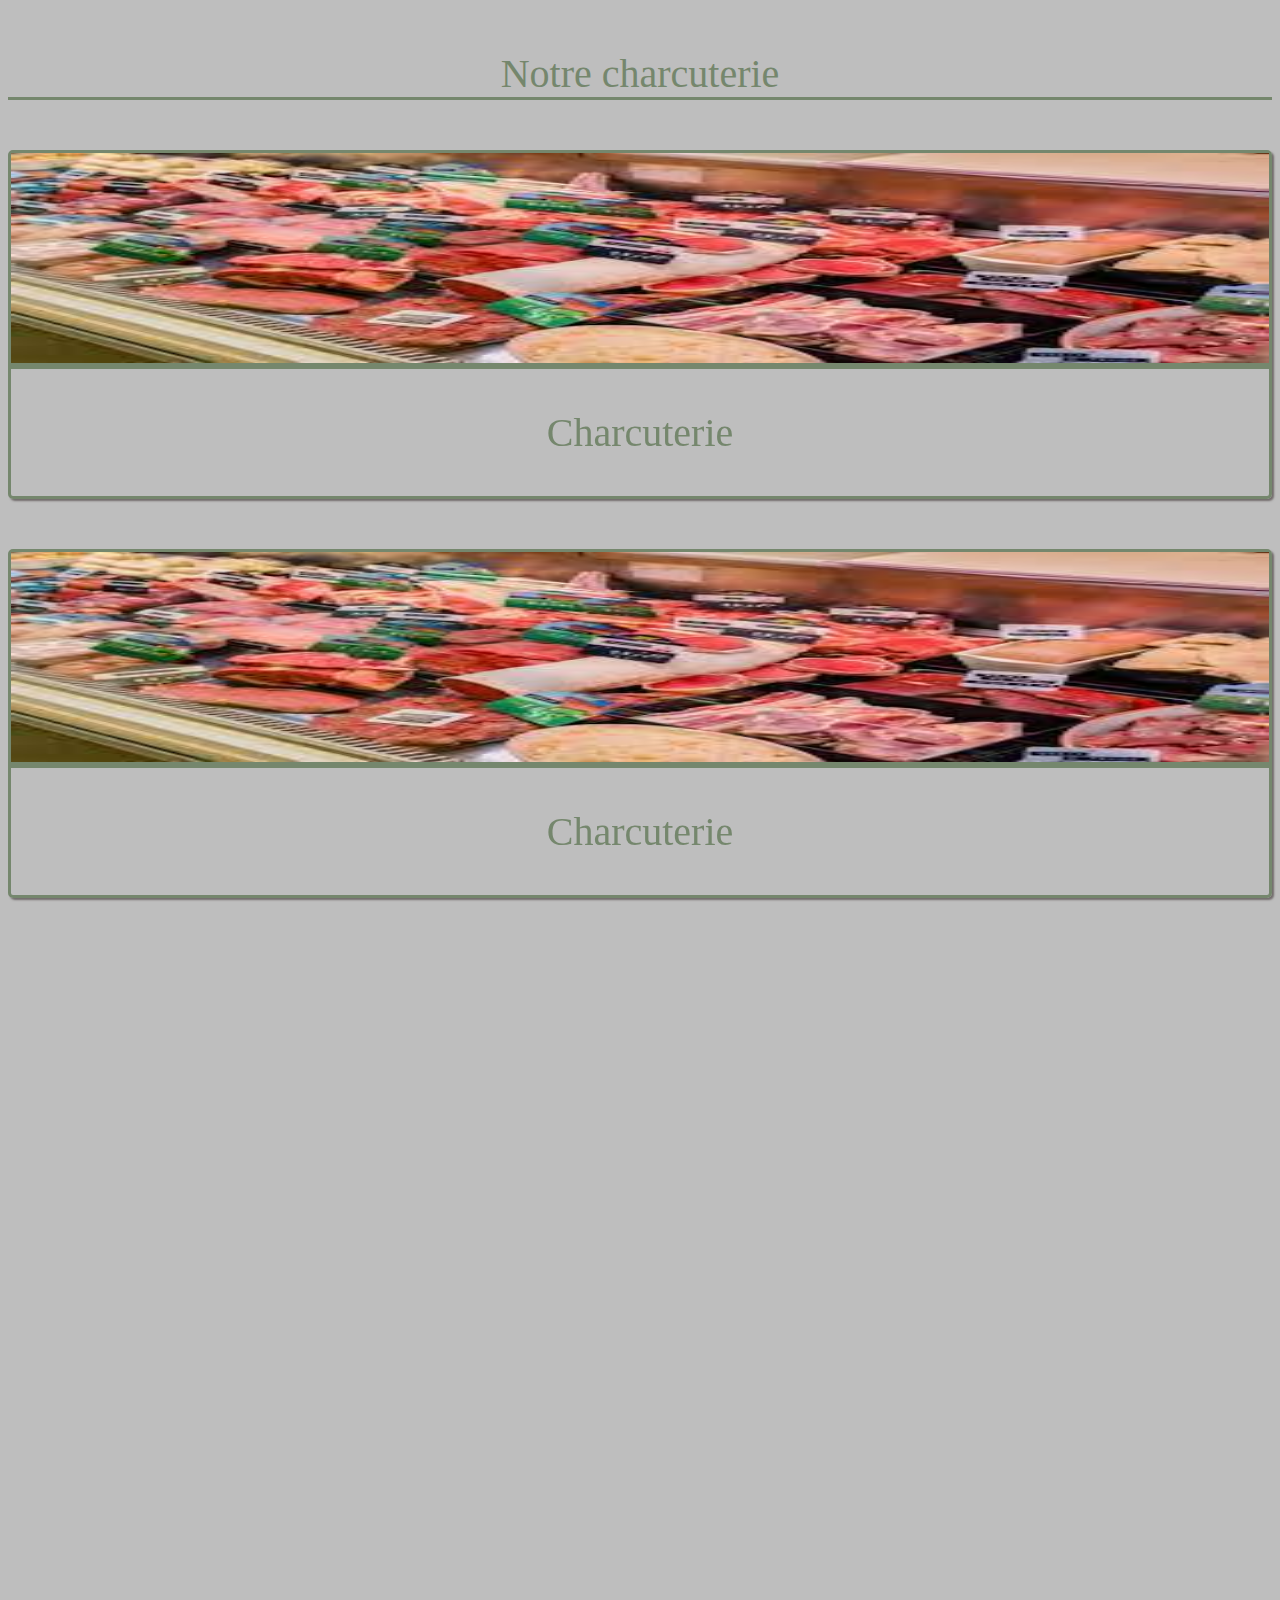
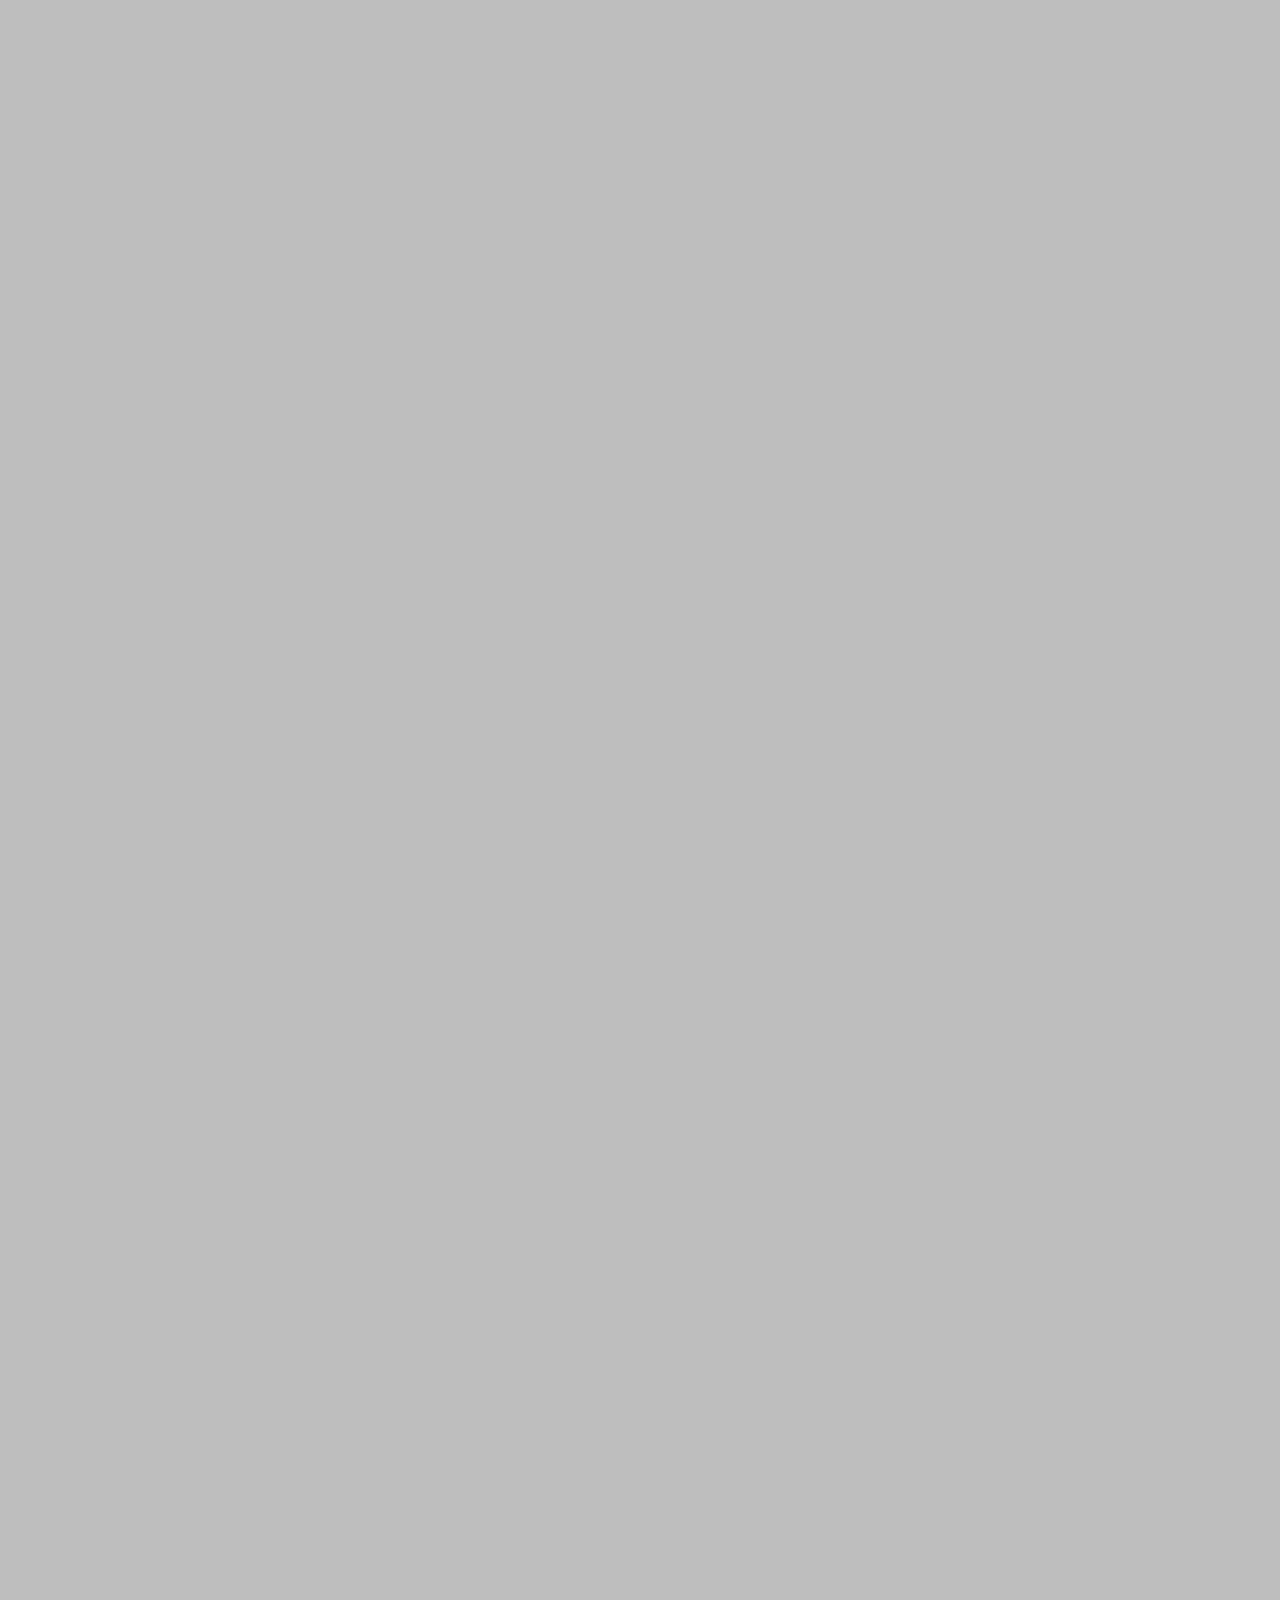
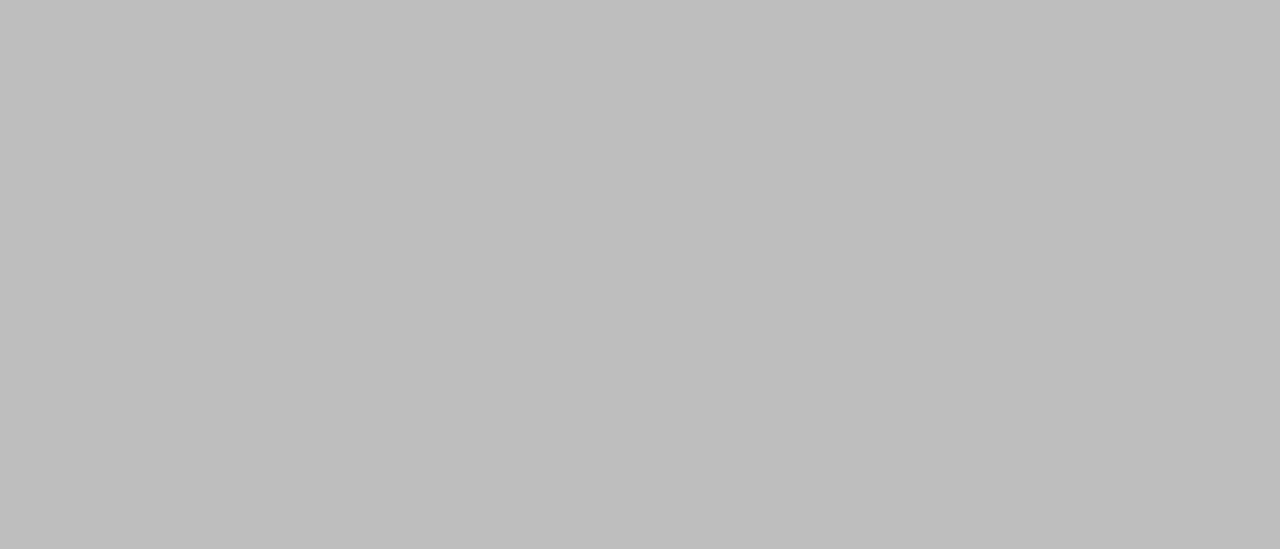
<file: EpifleurCharcuterie.html>
<!DOCTYPE html>
<html lang="en">
<head>
    <meta charset="UTF-8">
    <link rel="stylesheet" href="https://cdn.jsdelivr.net/npm/bootstrap@5.1.3/dist/css/bootstrap.min.css" integrity="sha384-1BmE4kWBq78iYhFldvKuhfTAU6auU8tT94WrHftjDbrCEXSU1oBoqyl2QvZ6jIW3" crossorigin="anonymous">
    <link href="https://unpkg.com/aos@2.3.1/dist/aos.css" rel="stylesheet">
    <link rel="stylesheet" href="epifleurs.css">
    <script src="https://code.jquery.com/jquery-3.6.0.min.js" integrity="sha256-/xUj+3OJU5yExlq6GSYGSHk7tPXikynS7ogEvDej/m4=" crossorigin="anonymous"></script>

    <title>charcuterie</title>
</head>
<body>
    <div class="container ">
  <div class="row justify-content-center">
        <div class=" col-sm-6  cat">
            Notre charcuterie
        </div>     
    </div> 
</div>

    <!--catégorie-->
    <div  class="container catégorie">
        <div class="row row-cols-lg-10 justify-content-center" >
            <div data-aos="flip-left" data-aos-duration="2000" class="col-10 col-md-6 col-lg-3">
                <div class="bloccatégorie">
                    <img src="images/charcuterie.jpg" alt="fleurs" class="imgcat"><p>Charcuterie</p> 
                </div>
            </div>
            <div data-aos="flip-left" data-aos-duration="2000" class="col-10 col-md-6 col-lg-3">
                <div class="bloccatégorie">
                    <img src="images/charcuterie.jpg" alt="fleurs" class="imgcat"><p>Charcuterie</p>
                </div>
            </div>
            <div data-aos="flip-left" data-aos-duration="2000" class="col-10 col-md-6 col-lg-3">
                <div class="bloccatégorie">
                    <img src="images/charcuterie.jpg" alt="fleurs" class="imgcat"><p>Charcuterie</p>
                </div>
            </div>
            <div data-aos="flip-left" data-aos-duration="2000" class="col-10 col-md-6 col-lg-3">
                <div class="bloccatégorie">
                    <img src="images/charcuterie.jpg" alt="fleurs" class="imgcat"><p>Charcuterie</p>
                </div>
            </div>
            <div data-aos="flip-left" data-aos-duration="2000" class="col-10 col-md-6 col-lg-3">
                <div class="bloccatégorie">
                    <img src="images/charcuterie.jpg" alt="fleurs" class="imgcat"><p>Charcuterie</p>
                </div>
            </div>
            <div data-aos="flip-left" data-aos-duration="2000" class="col-10 col-md-6 col-lg-3">
                <div class="bloccatégorie">
                    <img src="images/charcuterie.jpg" alt="fleurs" class="imgcat"><p>Charcuterie</p>
                </div>
            </div>
            <div data-aos="flip-left" data-aos-duration="2000" class="col-10 col-md-6 col-lg-3">
                <div class="bloccatégorie">
                    <img src="images/charcuterie.jpg" alt="fleurs" class="imgcat"><p>Charcuterie</p>
                </div>
            </div>
            <div data-aos="flip-left" data-aos-duration="2000" class="col-10 col-md-6 col-lg-3">
                <div class="bloccatégorie">
                    <img src="images/charcuterie.jpg" alt="fleurs" class="imgcat"><p>Charcuterie</p>
                </div>
            </div>
            <div data-aos="flip-left" data-aos-duration="2000" class="col-10 col-md-6 col-lg-3">
                <div class="bloccatégorie">
                    <img src="images/charcuterie.jpg" alt="fleurs" class="imgcat"><p>Charcuterie</p> 
                </div>
            </div>
        </div>
    </div>
    <script src="https://unpkg.com/aos@2.3.1/dist/aos.js"></script>
<script src="Epifleur.js"></script>
</body>
</html>
</file>
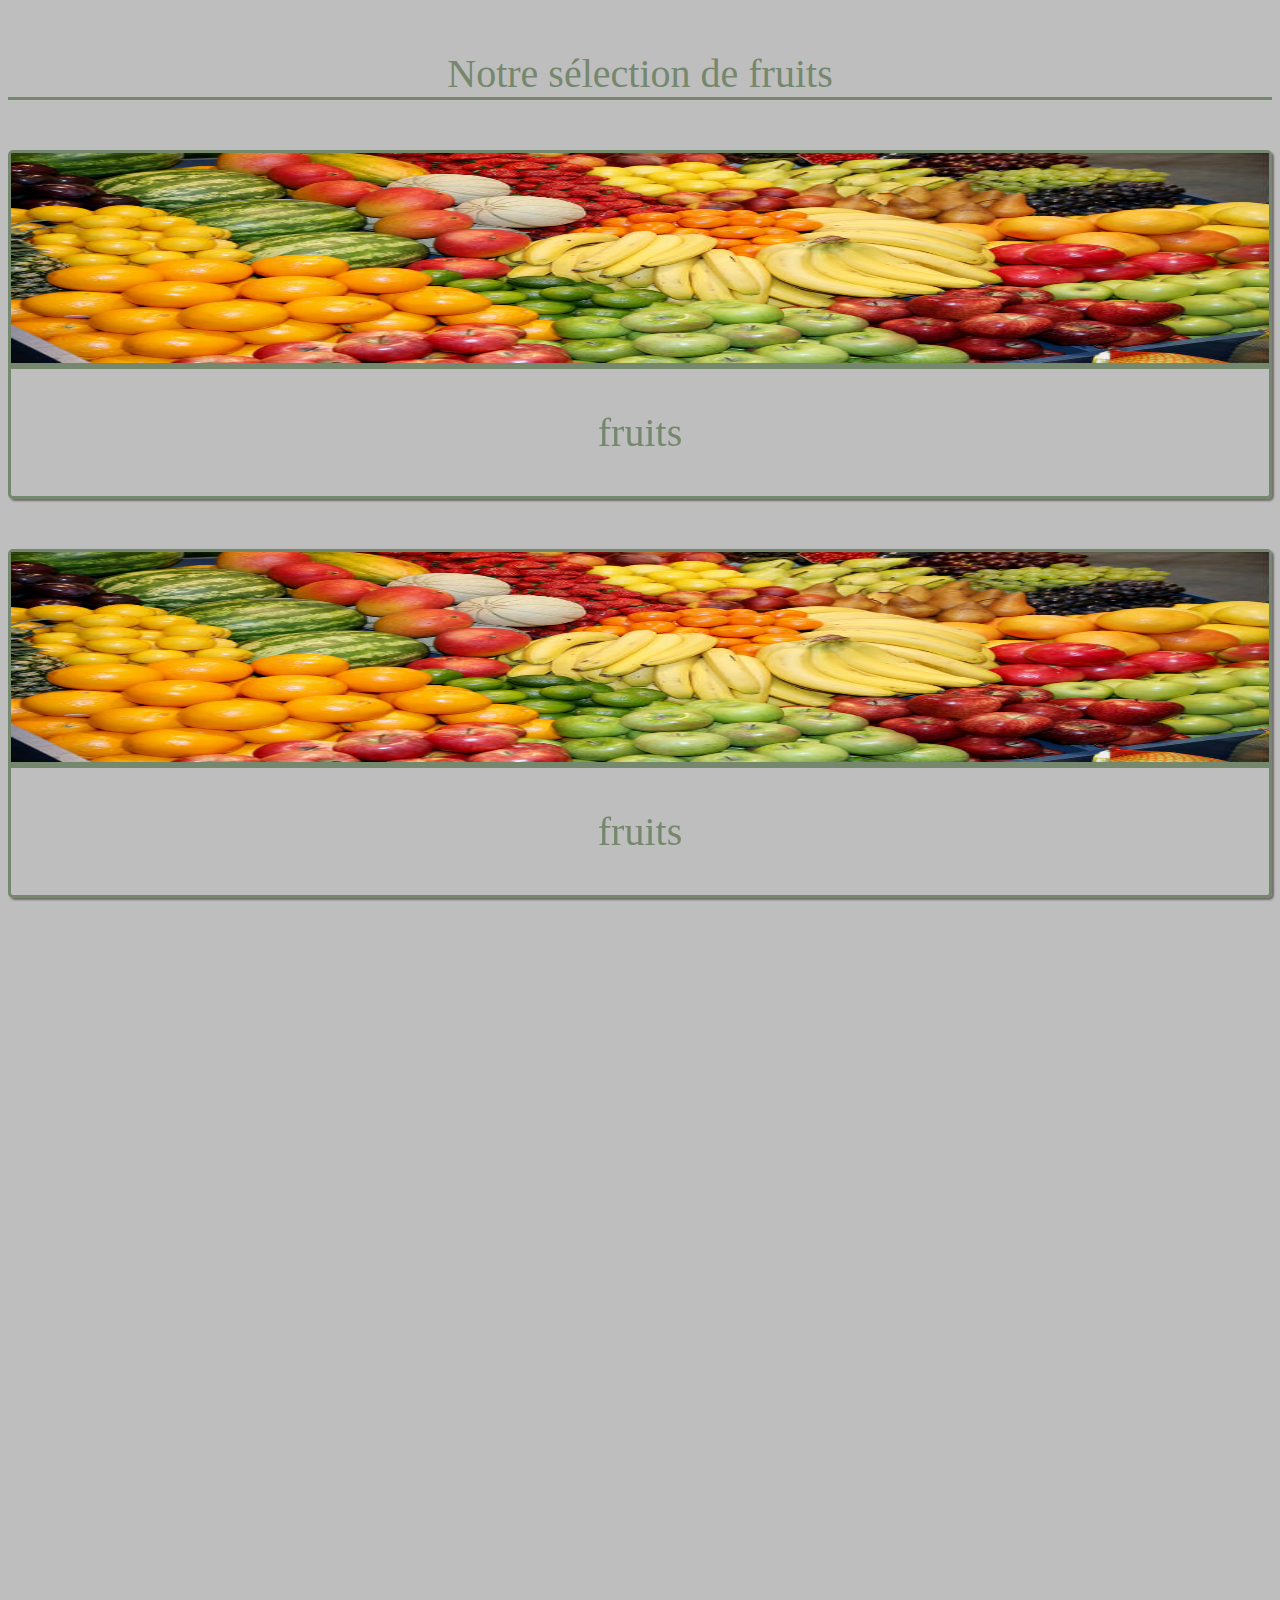
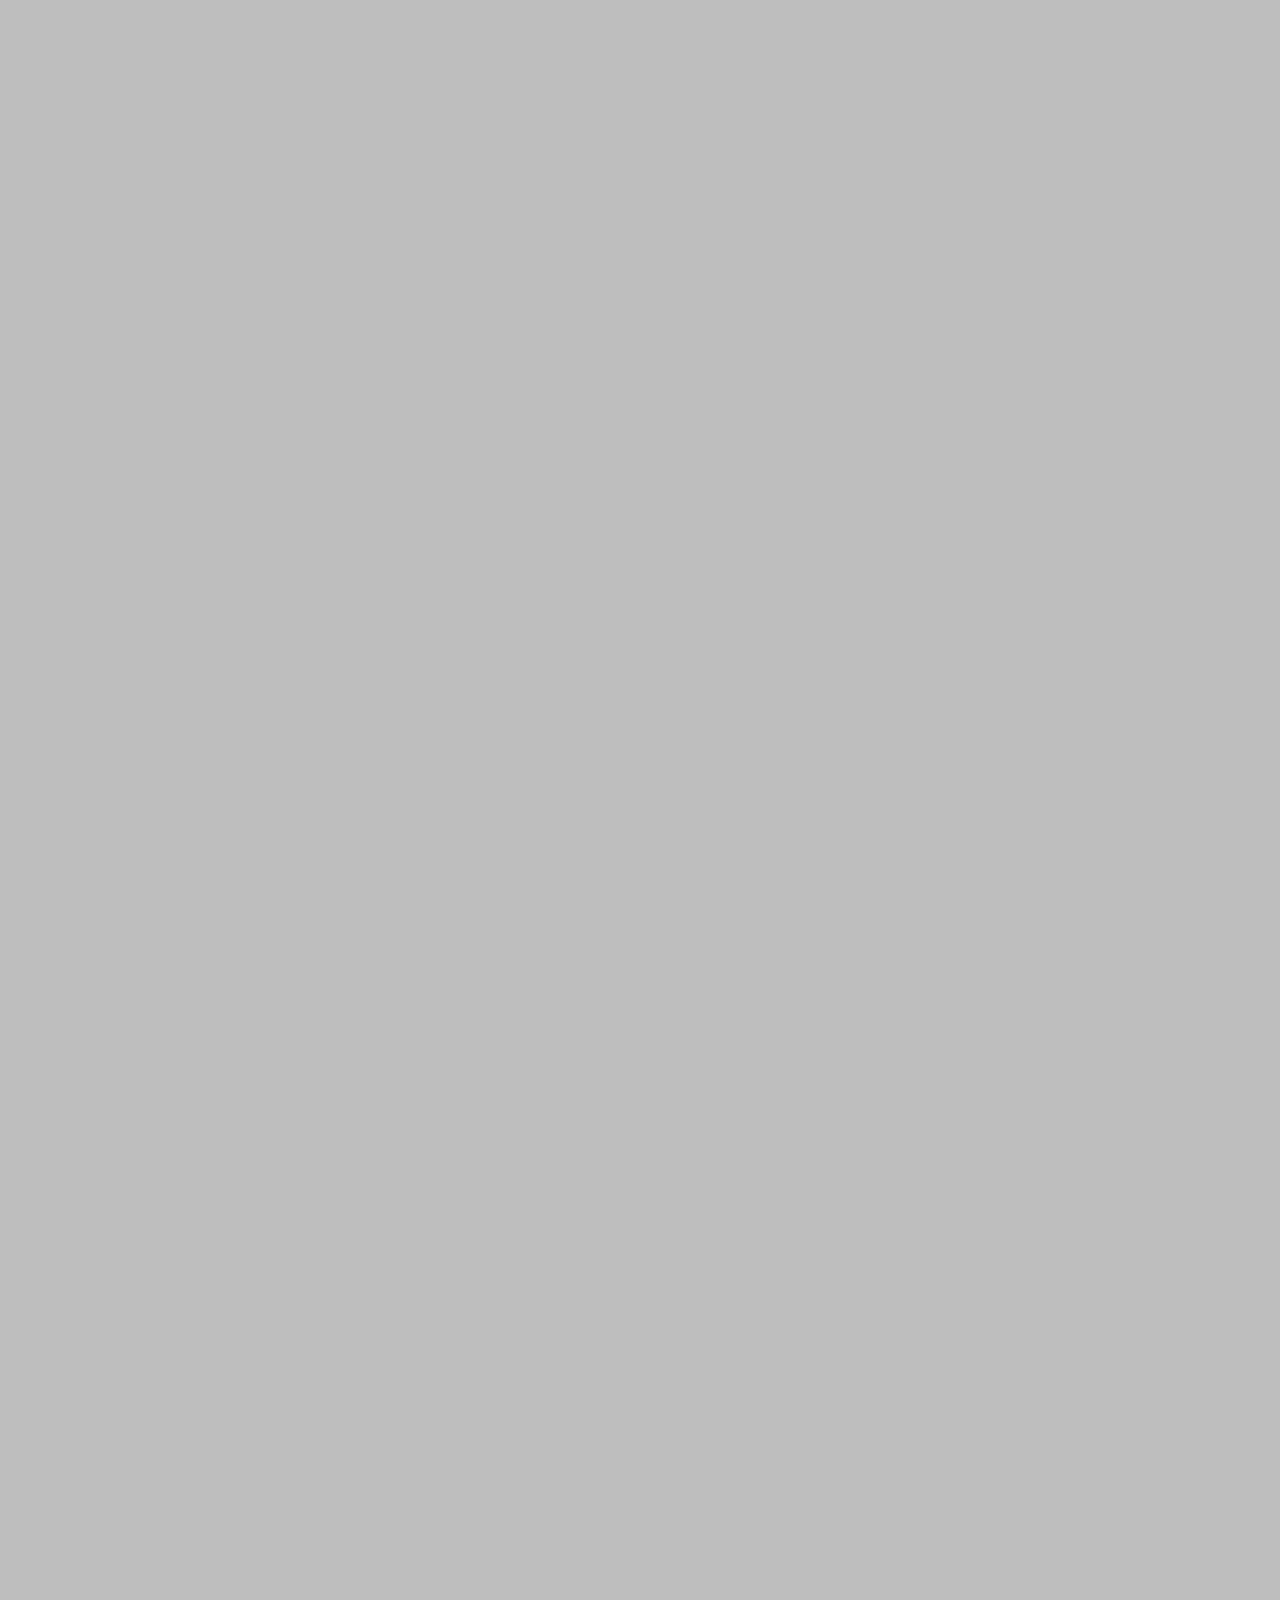
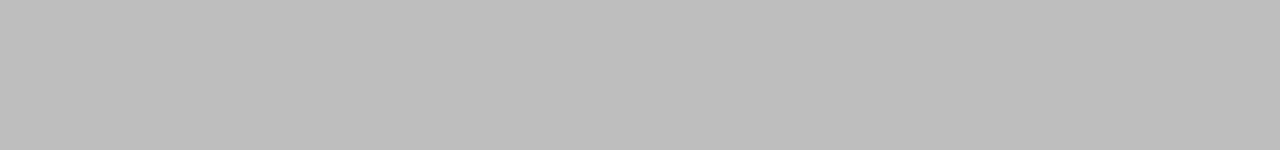
<file: EpifleurFruits.html>
<!DOCTYPE html>
<html lang="en">
<head>
    <meta charset="UTF-8">
    <link rel="stylesheet" href="https://cdn.jsdelivr.net/npm/bootstrap@5.1.3/dist/css/bootstrap.min.css" integrity="sha384-1BmE4kWBq78iYhFldvKuhfTAU6auU8tT94WrHftjDbrCEXSU1oBoqyl2QvZ6jIW3" crossorigin="anonymous">
    <link href="https://unpkg.com/aos@2.3.1/dist/aos.css" rel="stylesheet">
    <link rel="stylesheet" href="epifleurs.css">
    <script src="https://code.jquery.com/jquery-3.6.0.min.js" integrity="sha256-/xUj+3OJU5yExlq6GSYGSHk7tPXikynS7ogEvDej/m4=" crossorigin="anonymous"></script>

    <title>nos fruis</title>
</head>
<body>
    <div class="container ">
  <div class="row justify-content-center">
        <div class=" col-sm-6  cat">
            Notre sélection de fruits
        </div>     
    </div> 
</div>

    <!--catégorie-->
    <div  class="container catégorie">
        <div class="row row-cols-lg-10 justify-content-center" >
            <div data-aos="flip-left" data-aos-duration="2000" class="col-10 col-md-6 col-lg-3">
                <div class="bloccatégorie">
                    <img src="images/fruits.jpg" alt="fuits" class="imgcat"><p>fruits</p> 
                </div>
            </div>
            <div data-aos="flip-left" data-aos-duration="2000" class="col-10 col-md-6 col-lg-3">
                <div class="bloccatégorie">
                    <img src="images/fruits.jpg" alt="fuits" class="imgcat"><p>fruits</p> 
                </div>
            </div>
            <div data-aos="flip-left" data-aos-duration="2000" class="col-10 col-md-6 col-lg-3">
                <div class="bloccatégorie">
                    <img src="images/fruits.jpg" alt="fuits" class="imgcat"><p>fruits</p> 
                </div>
            </div>
            <div data-aos="flip-left" data-aos-duration="2000" class="col-10 col-md-6 col-lg-3">
                <div class="bloccatégorie">
                    <img src="images/fruits.jpg" alt="fuits" class="imgcat"><p>fruits</p> 
                </div>
            </div>
            <div data-aos="flip-left" data-aos-duration="2000" class="col-10 col-md-6 col-lg-3">
                <div class="bloccatégorie">
                    <img src="images/fruits.jpg" alt="fuits" class="imgcat"><p>fruits</p> 
                </div>
            </div>
            <div data-aos="flip-left" data-aos-duration="2000" class="col-10 col-md-6 col-lg-3">
                <div class="bloccatégorie">
                    <img src="images/fruits.jpg" alt="fuits" class="imgcat"><p>fruits</p> 
                </div>
            </div>
            <div data-aos="flip-left" data-aos-duration="2000" class="col-10 col-md-6 col-lg-3">
                <div class="bloccatégorie">
                    <img src="images/fruits.jpg" alt="fuits" class="imgcat"><p>fruits</p> 
                </div>
            </div>
            <div data-aos="flip-left" data-aos-duration="2000" class="col-10 col-md-6 col-lg-3">
                <div class="bloccatégorie">
                    <img src="images/fruits.jpg" alt="fuits" class="imgcat"><p>fruits</p> 
                </div>
            </div>
        </div>
    </div>
    <script src="https://unpkg.com/aos@2.3.1/dist/aos.js"></script>
<script src="Epifleur.js"></script>
</body>
</html>
</file>
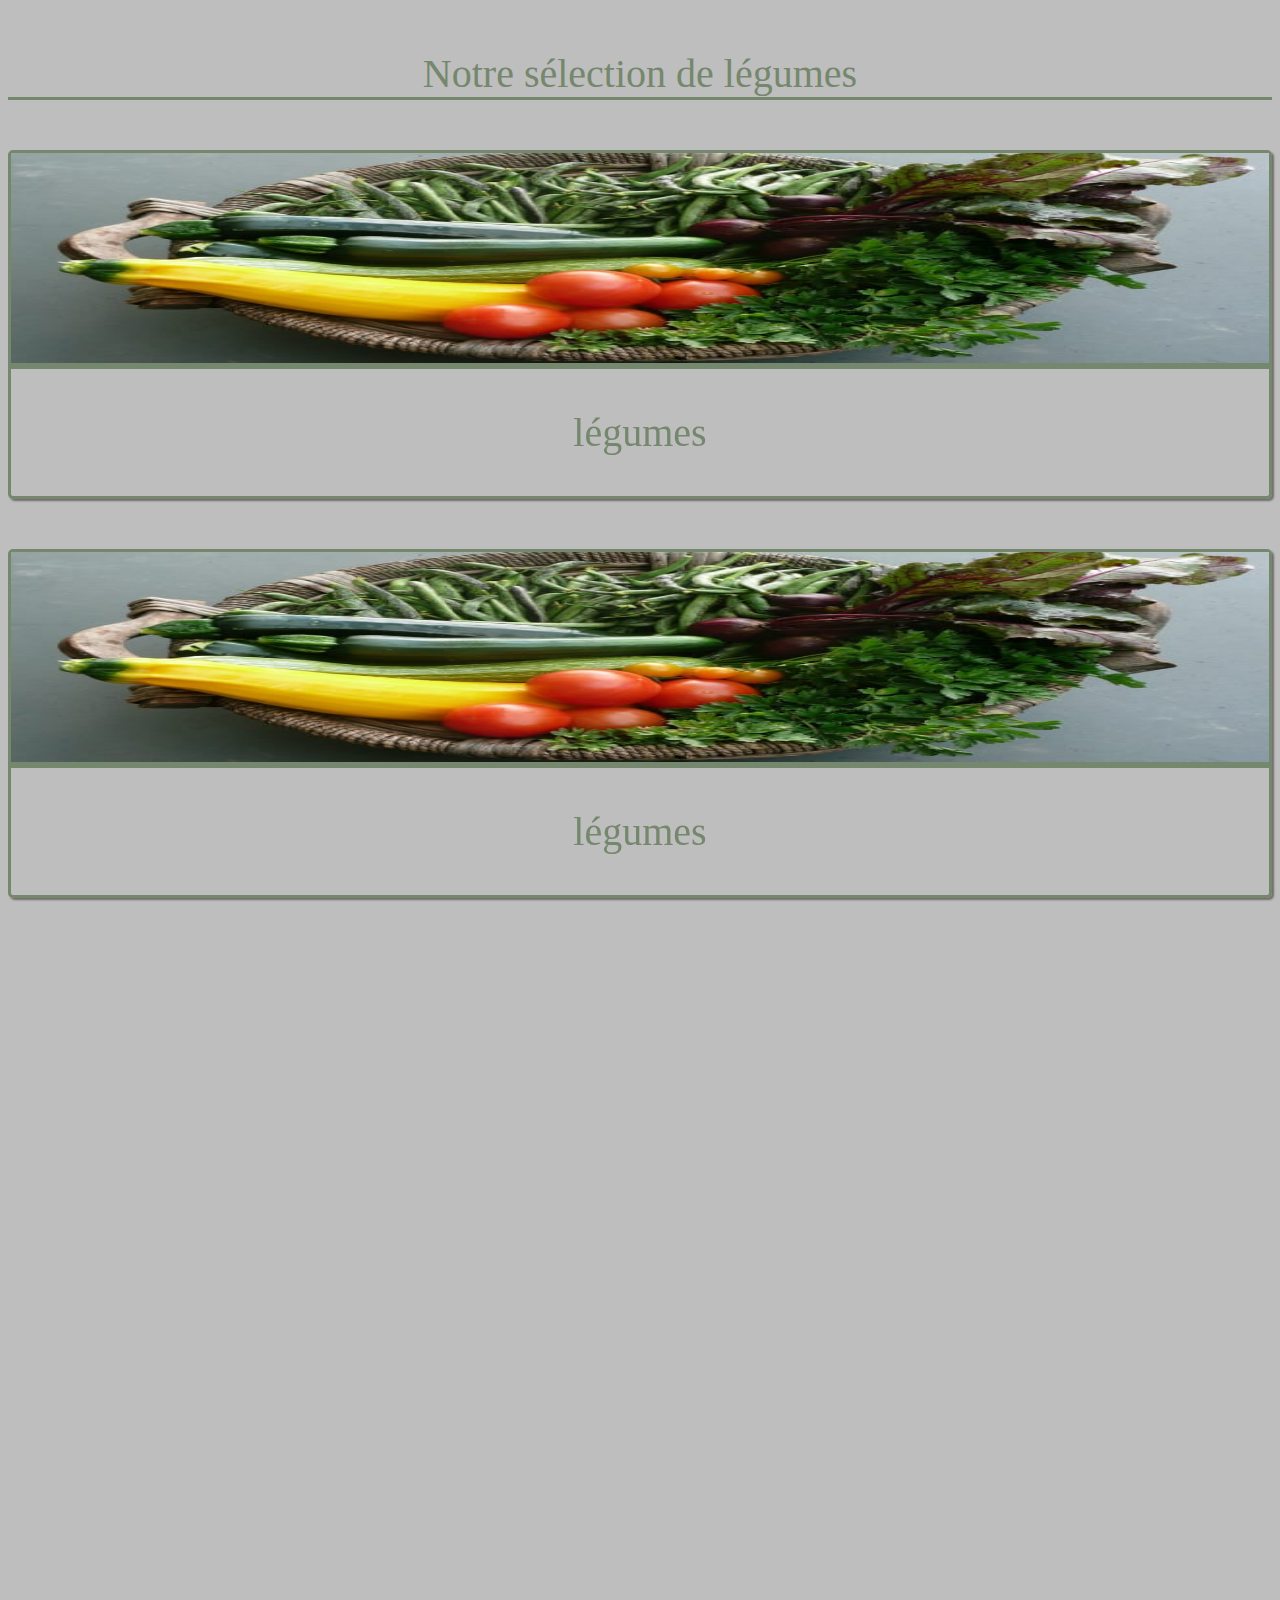
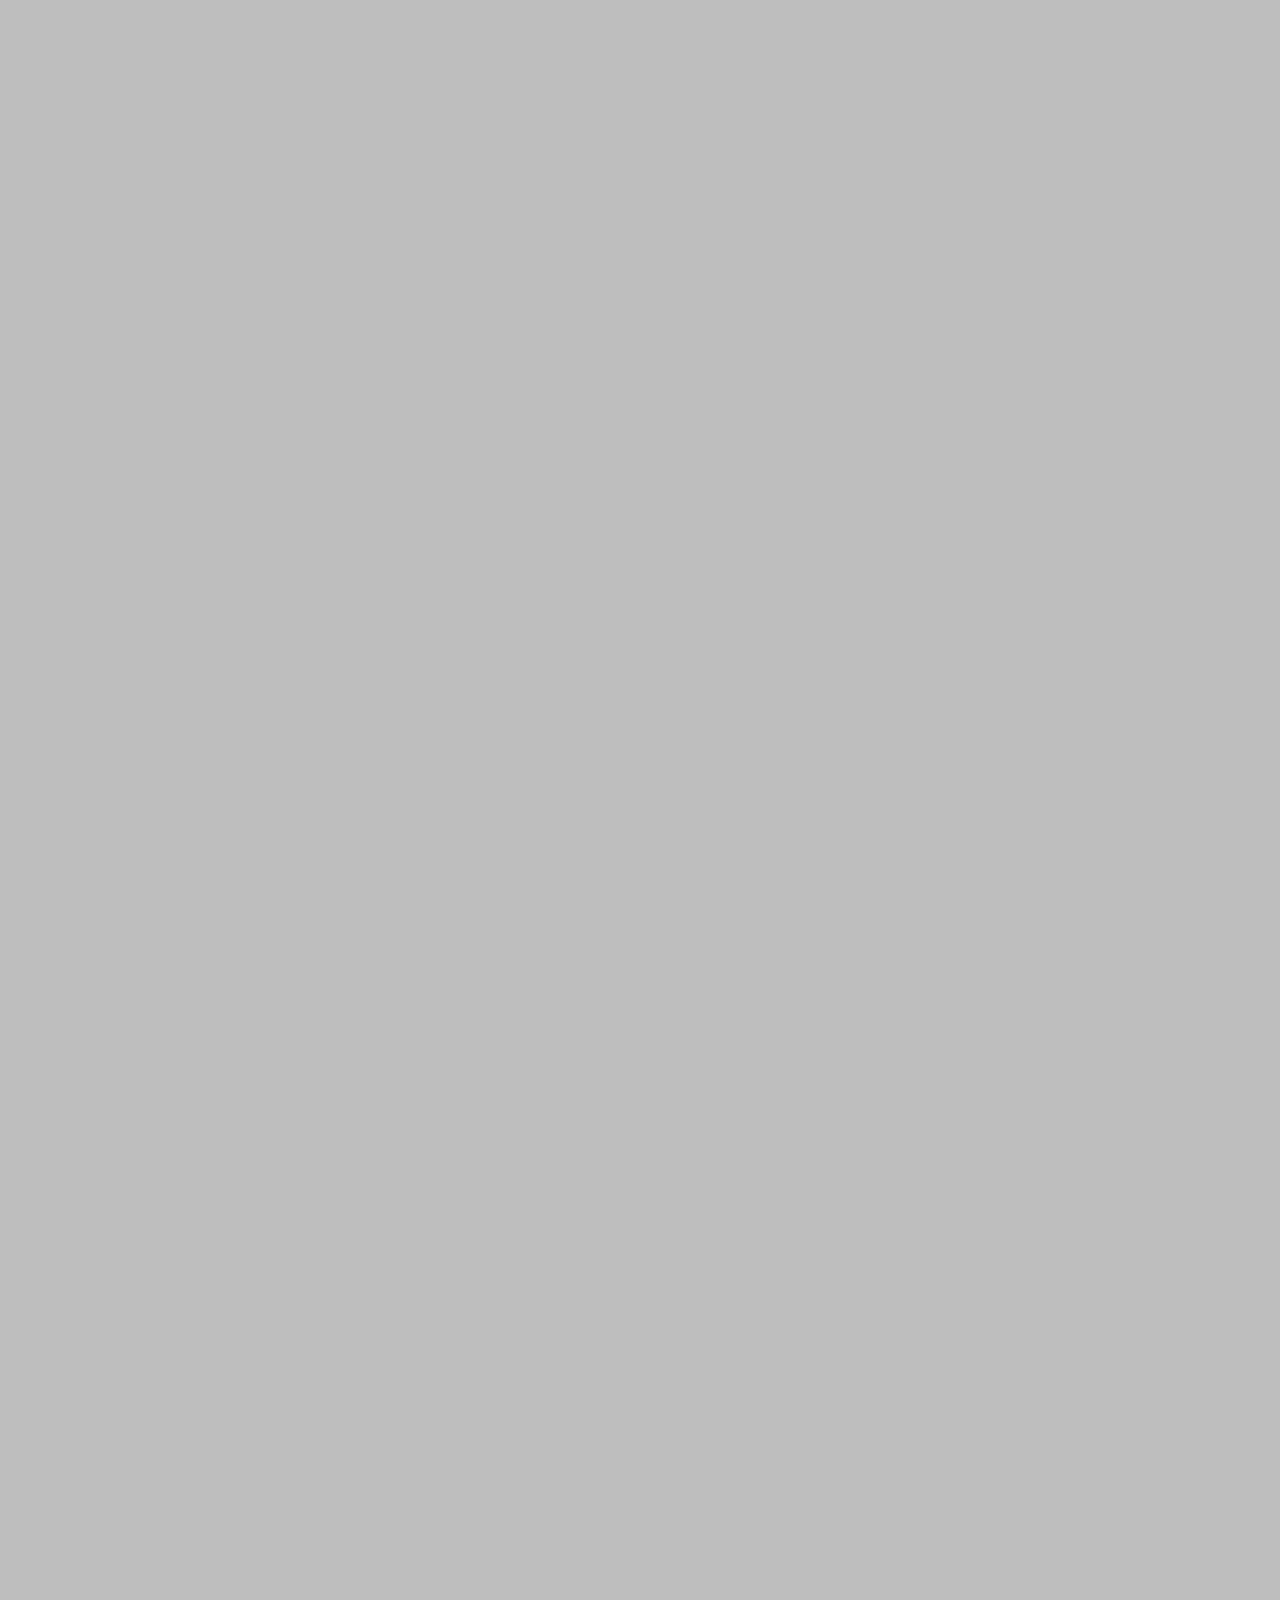
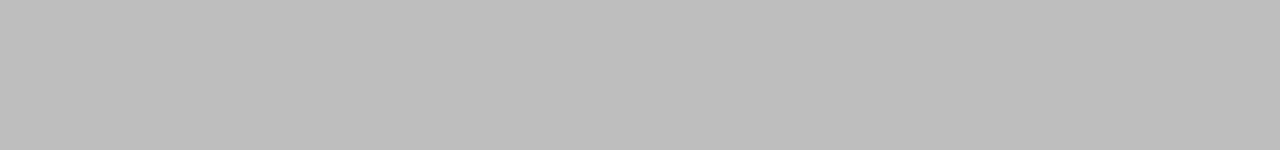
<file: EpifleurLégumes.html>
<!DOCTYPE html>
<html lang="en">
<head>
    <meta charset="UTF-8">
    <link rel="stylesheet" href="https://cdn.jsdelivr.net/npm/bootstrap@5.1.3/dist/css/bootstrap.min.css" integrity="sha384-1BmE4kWBq78iYhFldvKuhfTAU6auU8tT94WrHftjDbrCEXSU1oBoqyl2QvZ6jIW3" crossorigin="anonymous">
    <link href="https://unpkg.com/aos@2.3.1/dist/aos.css" rel="stylesheet">
    <link rel="stylesheet" href="epifleurs.css">
    <script src="https://code.jquery.com/jquery-3.6.0.min.js" integrity="sha256-/xUj+3OJU5yExlq6GSYGSHk7tPXikynS7ogEvDej/m4=" crossorigin="anonymous"></script>

    <title>nos légumes</title>
</head>
<body>
    <div class="container ">
  <div class="row justify-content-center">
        <div class=" col-sm-6  cat">
            Notre sélection de légumes
        </div>     
    </div> 
</div>

    <!--catégorie-->
    <div  class="container catégorie">
        <div class="row row-cols-lg-10 justify-content-center" >

                <div data-aos="flip-left" data-aos-duration="2000" class="col-10 col-md-6 col-lg-3">
                    <div class="bloccatégorie">
                        <img src="images/légumes.jpg" alt="légumes" class="imgcat"> <p>légumes</p> 
                    </div>
                </div>
                <div data-aos="flip-left" data-aos-duration="2000" class="col-10 col-md-6 col-lg-3">
                    <div class="bloccatégorie">
                        <img src="images/légumes.jpg" alt="légumes" class="imgcat"> <p>légumes</p> 
                    </div>
                </div>
                <div data-aos="flip-left" data-aos-duration="2000" class="col-10 col-md-6 col-lg-3">
                    <div class="bloccatégorie">
                        <img src="images/légumes.jpg" alt="légumes" class="imgcat"> <p>légumes</p> 
                    </div>
                </div>
                <div data-aos="flip-left" data-aos-duration="2000" class="col-10 col-md-6 col-lg-3">
                    <div class="bloccatégorie">
                        <img src="images/légumes.jpg" alt="légumes" class="imgcat"> <p>légumes</p> 
                    </div>
                </div>
                <div data-aos="flip-left" data-aos-duration="2000" class="col-10 col-md-6 col-lg-3">
                    <div class="bloccatégorie">
                        <img src="images/légumes.jpg" alt="légumes" class="imgcat"> <p>légumes</p> 
                    </div>
                </div>
                <div data-aos="flip-left" data-aos-duration="2000" class="col-10 col-md-6 col-lg-3">
                    <div class="bloccatégorie">
                        <img src="images/légumes.jpg" alt="légumes" class="imgcat"> <p>légumes</p> 
                    </div>
                </div>
                <div data-aos="flip-left" data-aos-duration="2000" class="col-10 col-md-6 col-lg-3">
                    <div class="bloccatégorie">
                        <img src="images/légumes.jpg" alt="légumes" class="imgcat"> <p>légumes</p> 
                    </div>
                </div>
                <div data-aos="flip-left" data-aos-duration="2000" class="col-10 col-md-6 col-lg-3">
                    <div class="bloccatégorie">
                        <img src="images/légumes.jpg" alt="légumes" class="imgcat"> <p>légumes</p> 
                    </div>
                </div>
        </div>
    </div>
    <script src="https://unpkg.com/aos@2.3.1/dist/aos.js"></script>
<script src="Epifleur.js"></script>
</body>
</html>
</file>
<file: epifleurs.css>
:root{
    --couleurPrimaire:#75876d;
    --police : inter, Cochin, Georgia, Times, 'Times New Roman', serif ;
    --couleurEcriture : whitesmoke ;
    --boxShadow : rgb(114, 108, 108) 2px 2px 2px;
    --borderRadius : 10px ;
    --marginBottom : 50px ;
}
body{
    background-color: #bebebe;
}


header{
    color:var(--couleurPrimaire) ;
    font-family: inter, Cochin, Georgia, Times, 'Times New Roman', serif ;
    font-size: 60px;
    position: absolute;
    -webkit-text-stroke:  black 0.5px  ;
    width: 100%;  
}

.tete{
    position: relative;
    text-align: center;
    height: 700px;
    width: auto;
    background-image: linear-gradient(rgba(255, 239, 216, 0.6),rgba(22, 31, 21, 0.6)), url("images/fondmagasin.jpg");
    background-size: cover;
    border-radius : var(--boxShadow);
    
}
.cadre{
    width: 100%;
    height: auto;
}
.bienvenu{
    position: absolute;
    top: 1px;
left: 1%;
opacity: 0.8;
background: transparent;
    
}

.cat{
    font-family: var(--police);
    color: var(--couleurPrimaire);
    font-size: 40px;
    border-bottom: solid 3px var(--couleurPrimaire);
    text-align: center;
    margin-top: 50px;
    margin-bottom : var(--marginBottom) ;
} 

.bloccatégorie{
    border: solid 3px var(--couleurPrimaire) ;
    display: flex;
    flex-direction: column;
    justify-content: space-around;
    border-radius: 5px;  
    padding:0 ; 
    font-family:var(--police);
    color: var(--couleurPrimaire);
    font-size: 40px;
    text-align: center;
    box-shadow: var(--boxShadow);
    margin-bottom : var(--marginBottom) ;
}
.imgcat{
    height: 210px;
    width: auto;
    border-bottom: 6px solid  var(--couleurPrimaire);

}
a:hover{
    color: rgb(37, 92, 15);
    text-decoration: unset;
}
#lienMail:link{
    color: var(--couleurEcriture);
}

.liencatégorie{
    color:var(--couleurPrimaire) ;
}
.livraison{ 
    box-shadow: var(--boxShadow); 
    border-radius: var(--borderRadius);
    border: solid 3px var(--couleurPrimaire) ;
    background-image: linear-gradient(rgba(137, 149, 126, 0.87),rgba(138, 149, 127, 0.87)), url("images/livraisonfond.jpg");
    background-size: cover;
    margin-bottom : var(--marginBottom);
}
.txtlivraison{
    text-align: center;    
    color: var(--couleurEcriture);
    font-family: var(--police);
}

.logo{
    width: 80%;
    height: auto;
    background: transparent;
    margin-top: 50px;    
    margin-left: 50px;
    @media screen(max-widht:500px){
        display:none
    }
}
.log{
    background: transparent;
}
.domicil{
    margin: 0%;
    background: transparent;
    text-decoration: underline;
    padding: 10px;
}
#Btn_Rappel{
    opacity: 60%;
    padding: 10px 20px  ;
    border: 1px solid #000  ;
    border-radius : var(--borderRadius);
    box-sizing: border-box;
    background-color: var(--couleurPrimaire)  ;
    color:var(--couleurEcriture)  ;
    font-size: 16px;
    letter-spacing: 1px;
    width:auto;
    margin: 10px;
}
#Btn_Envoyer{
   
    padding: 10px 20px  ;
    border: 1px solid #000  ;
    border-radius : var(--borderRadius);
    box-sizing: border-box;
    background-color: #616161  ;
    color:var(--couleurEcriture)  ;
    font-size: 16px;
    letter-spacing: 1px;
    width:auto;
    margin: 10px;
}
.alert{
    background-color: yellow;
}
.calendrier{
   display: none;
   margin-bottom : var(--marginBottom);
}
.card {
    box-shadow: 0px 4px 8px 0px var(--couleurPrimaire)
}

.datepicker{
    padding: 10px 20px  ;
    border: 1px solid #000  ;
    border-radius : var(--borderRadius);
    box-sizing: border-box;
    background-color: #616161  ;
    color: var(--couleurEcriture)  ;
    font-size: 16px;
    letter-spacing: 1px;
    width: 280px;
    margin: 10px;
}
.datepicker1{
    padding: 10px 20px  ;
    border: 1px solid #000  ;
    border-radius : var(--borderRadius);
    box-sizing: border-box;
    background-color: var(--couleurPrimaire)  ;
    color:var(--couleurEcriture);
    font-size: 16px;
    letter-spacing: 1px;
    width: 280px;
    margin: 10px;
}
.datepicker:focus {
    -moz-box-shadow: none  ;
    -webkit-box-shadow: none  ;
    box-shadow: none  ;
    border: 1px solid #512DA8;
    outline-width: 0
}

::placeholder {
    color: #fff;
    opacity: 1
}

:-ms-input-placeholder {
    color: #fff
}

::-ms-input-placeholder {
    color: #fff
}

button:focus {
    -moz-box-shadow: none  ;
    -webkit-box-shadow: none  ;
    box-shadow: none  ;
    outline-width: 0
}

.datepicker {
    background-color: var(--couleurPrimaire)  ;
    color: #fff  ;
    border: none;
    padding: 10px  
}

.datepicker-dropdown:after {
    border-bottom: 6px solid rgb(54, 50, 50)
}

thead tr:nth-child(3) th {
    color: #fff  ;
    font-weight: bold;
    padding-top: 20px;
    padding-bottom: 10px
}

.dow,
.old-day,
.day,
.new-day {
    width: 40px  ;
    height: 40px  ;
    border-radius: 0px  
    
}
.dow,.day{
    text-align: center;
}
.old-day:hover,
.day:hover,
.new-day:hover,
.month:hover,
.year:hover,
.decade:hover,
.century:hover {
    border-radius: 6px  ;
    background-color: #eee;
    color: #000
}

.active {
    border-radius: 6px  ;
    background-image: linear-gradient(#90CAF9, #64B5F6)  ;
    color: #000  
}

.disabled {
    color: #616161  
}

.prev,
.next,
.datepicker-switch {
    border-radius: 0  ;
    padding: 20px 10px  ;
    text-align: center;
    text-transform: uppercase;
    font-size: 20px;
    color: #fff  ;
    opacity: 0.8
}

.prev:hover,
.next:hover,
.datepicker-switch:hover {
    background-color: inherit  ;
    opacity: 1
}

.cell {
    border: 1px solid #BDBDBD;
    border-radius: var(--borderRadius);
    margin: 2px;
    cursor: pointer
}

.cell:hover {
    border: 1px solid var(--couleurPrimaire)
}

.cell.select {
    background-color:var(--couleurPrimaire);
    color: #fff
}

.fa-calendar {
    color: #fff;
    font-size: 30px;
    padding-top: 8px;
    padding-left: 5px;
    cursor: pointer
}
.comment{
    margin: 0%;
    background: transparent;
}
.fondprésentation{ 
    box-shadow: var(--boxShadow);
    border-radius: 0.9em;
    border: solid 3px var(--couleurPrimaire) ;
    background-image: linear-gradient(rgba(137, 149, 126, 0.87),rgba(138, 149, 127, 0.87)), url("images/devanture.png");
    background-size: cover;
    margin-bottom : var(--marginBottom) ;   
}

.logo2{
    width: 80%;
    height: auto;
}
.horaires{
    box-shadow: var(--boxShadow);
    font-family: var(--police);
    background-color:var(--couleurPrimaire) ;
    border-radius : var(--borderRadius);
    text-align:center;
    width: 40%;
    height: auto;
    margin: auto;
    color: var(--couleurEcriture);
    margin-bottom : var(--marginBottom) ;
}
.liste{
    list-style-type: none;
    padding: 5px;
    letter-spacing: 1px;
}
.foot{
    color: var(--couleurEcriture);
    font-family: var(--police);
    background-color: var(--couleurPrimaire);
    border-radius : var(--borderRadius);
    margin: auto;
    
}

.lien{
    list-style-type: none;
    text-align: center;

}
.contact{
    padding: 0;
    margin: 0;
    list-style-type: none;
    font-size: larger;
}
.titlecontact{
    text-decoration: underline;
}
.bi{
    color: whitesmoke;
}
.imgcontact{
    width: 70px;
    
}
</file>
